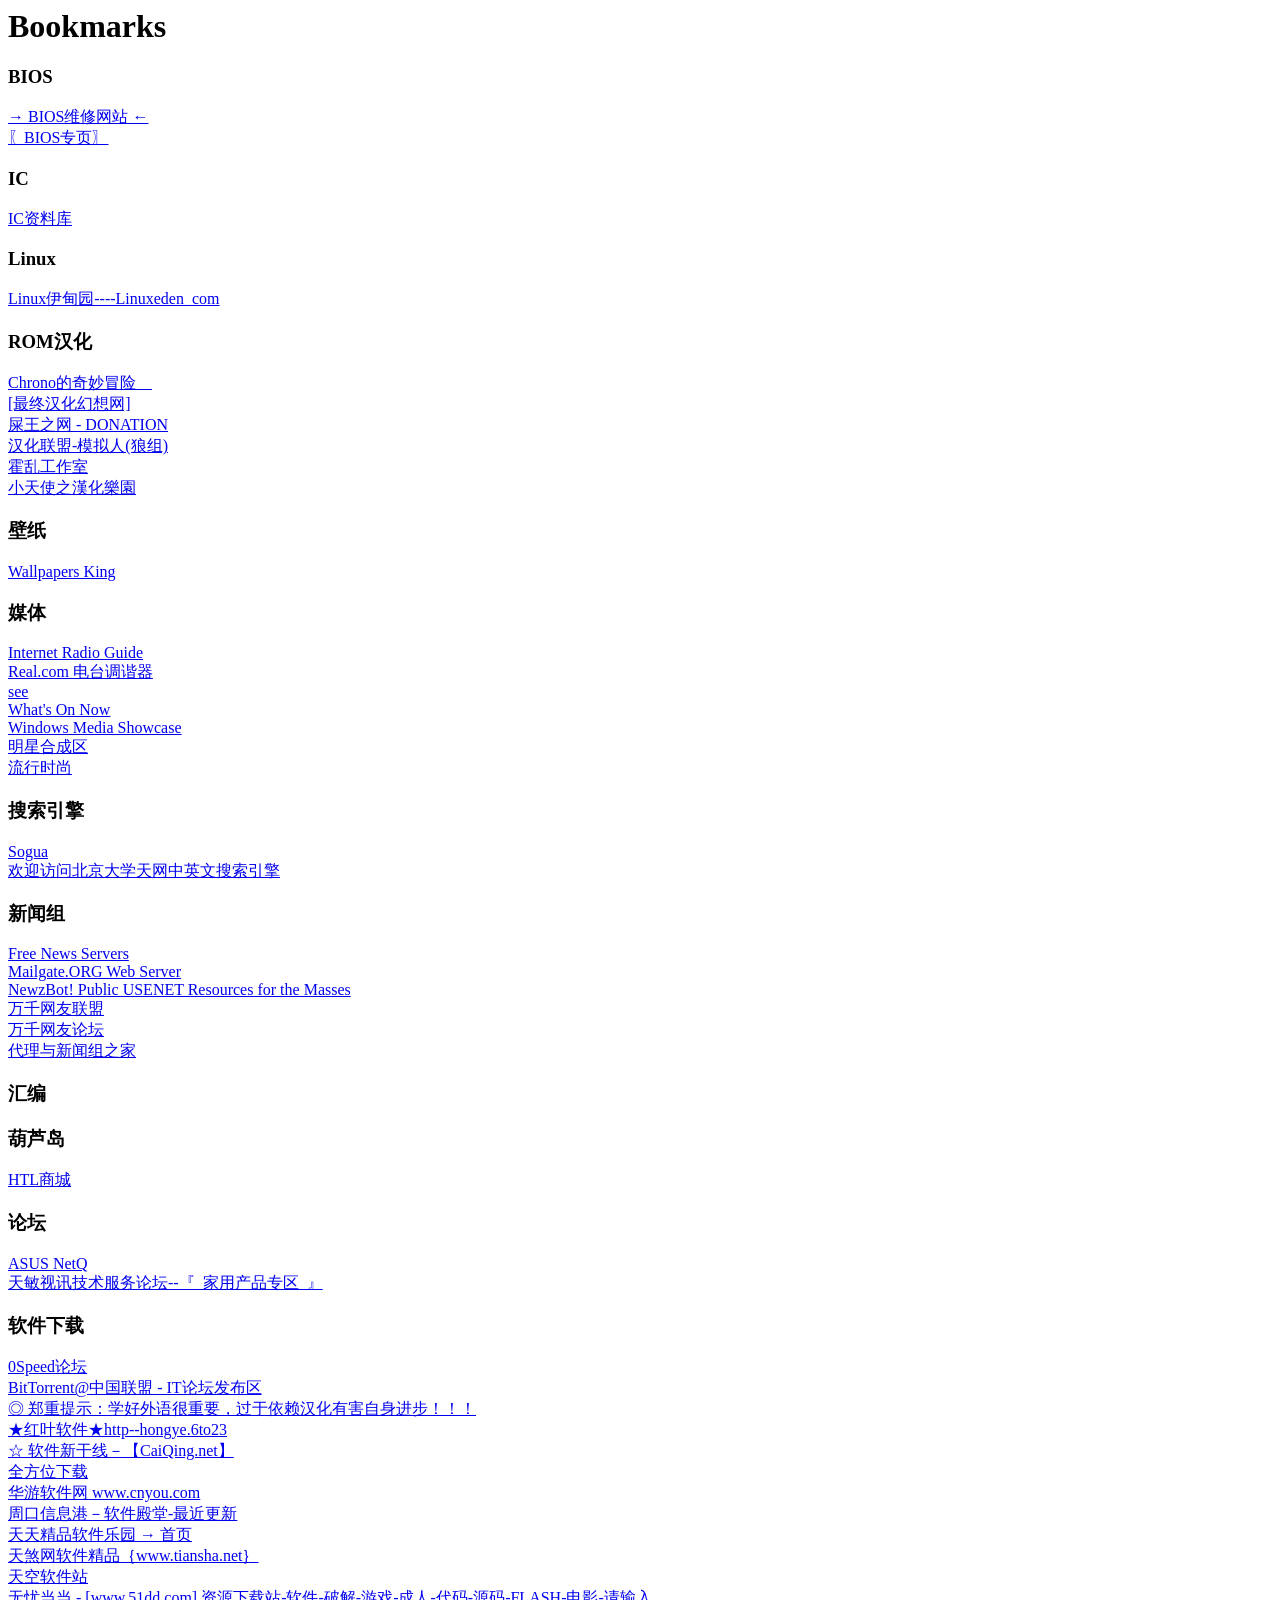
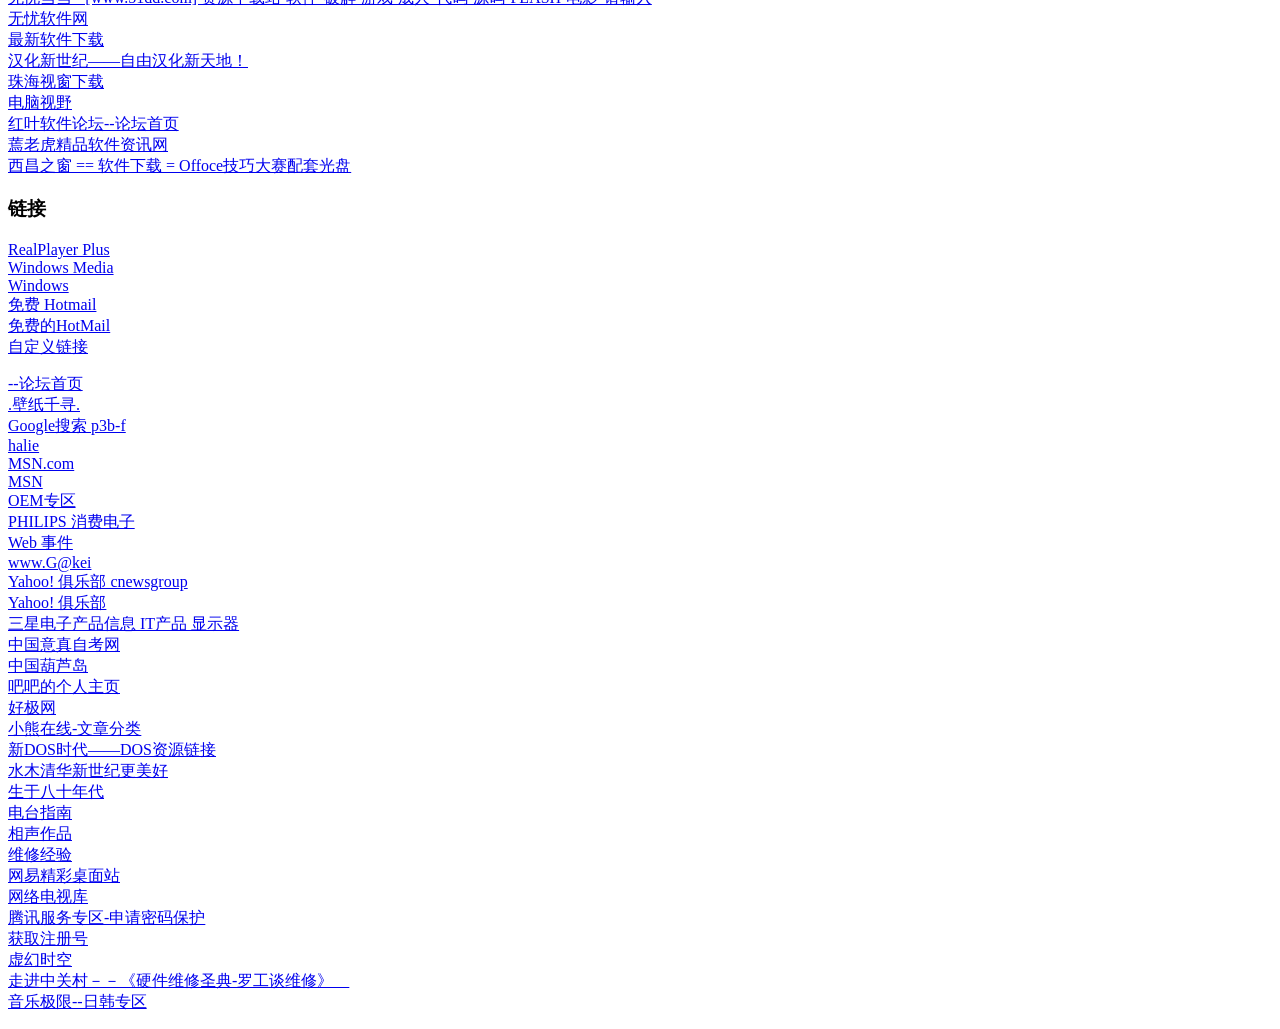
<file: temp/bookmark.htm>
<!DOCTYPE NETSCAPE-Bookmark-file-1>
<!-- This is an automatically generated file.
It will be read and overwritten.
Do Not Edit! -->
<META HTTP-EQUIV="Content-Type" CONTENT="text/html; charset=utf-8">
<TITLE>Bookmarks</TITLE>
<H1>Bookmarks</H1>
<DL><p>
    <DT><H3 FOLDED ADD_DATE="1064907296">BIOS</H3>
    <DL><p>
        <DT><A HREF="http://www.biosrepair.com/" ADD_DATE="1064907296" LAST_VISIT="1067665947" LAST_MODIFIED="1064907296">→ BIOS维修网站 ←</A>
        <DT><A HREF="http://www.rebios.net/" ADD_DATE="1064907296" LAST_VISIT="1067665947" LAST_MODIFIED="1064907296">〖BIOS专页〗</A>
    </DL><p>
    <DT><H3 FOLDED ADD_DATE="1064907296">IC</H3>
    <DL><p>
        <DT><A HREF="http://www.21icsearch.com/searchpdf/default.asp" ADD_DATE="1064907296" LAST_VISIT="1067665947" LAST_MODIFIED="1064907296">IC资料库</A>
    </DL><p>
    <DT><H3 FOLDED ADD_DATE="1064907296">Linux</H3>
    <DL><p>
        <DT><A HREF="http://www.linuxeden.com/" ADD_DATE="1064907296" LAST_VISIT="1067666623" LAST_MODIFIED="1064907296">Linux伊甸园----Linuxeden_com</A>
    </DL><p>
    <DT><H3 FOLDED ADD_DATE="1064907296">ROM汉化</H3>
    <DL><p>
        <DT><A HREF="http://www.chinaemu.net/zhuanti/chrono/" ADD_DATE="1064907296" LAST_VISIT="1067666623" LAST_MODIFIED="1064907296">Chrono的奇妙冒险　</A>
        <DT><A HREF="http://www.squarecn.net/news/" ADD_DATE="1064907296" LAST_VISIT="1067666623" LAST_MODIFIED="1064907296">[最终汉化幻想网]</A>
        <DT><A HREF="http://www.chinaemu.net/zhuanti/necrosaro/" ADD_DATE="1064907296" LAST_VISIT="1067666623" LAST_MODIFIED="1064907296">屎王之网 - DONATION</A>
        <DT><A HREF="http://www.chinaemu.net/zhuanti/lvwu/" ADD_DATE="1064907296" LAST_VISIT="1067666623" LAST_MODIFIED="1064907296">汉化联盟-模拟人(狼组)</A>
        <DT><A HREF="http://www.chinaemu.net/zhuanti/cholra/" ADD_DATE="1064907296" LAST_VISIT="1067666623" LAST_MODIFIED="1064907296">霍乱工作室</A>
        <DT><A HREF="http://www.chinaemu.net/zhuanti/angel/" ADD_DATE="1064907296" LAST_VISIT="1067666623" LAST_MODIFIED="1064907296">小天使之漢化樂園</A>
    </DL><p>
    <DT><H3 FOLDED ADD_DATE="1064907296">壁纸</H3>
    <DL><p>
        <DT><A HREF="http://www.wallpapersking.com/" ADD_DATE="1064907296" LAST_VISIT="1067666623" LAST_MODIFIED="1064907296">Wallpapers King</A>
    </DL><p>
    <DT><H3 FOLDED ADD_DATE="1064904498">媒体</H3>
    <DL><p>
        <DT><A HREF="http://www.microsoft.com/isapi/redir.dll?prd=windows&sbp=mediaplayer&ar=Media&sba=RadioGuide&pver=6.2" ADD_DATE="1064904498" LAST_VISIT="1067666623" LAST_MODIFIED="1064904505">Internet Radio Guide</A>
        <DT><A HREF="http://realguide.real.com/stations/" ADD_DATE="1064907296" LAST_VISIT="1067666623" LAST_MODIFIED="1064907296">Real.com 电台调谐器</A>
        <DT><A HREF="http://see8888.vicp.net/cgi-bin/lb5000/leoboard.cgi" ADD_DATE="1064907296" LAST_VISIT="1067666623" LAST_MODIFIED="1064907296">see</A>
        <DT><A HREF="http://www.microsoft.com/isapi/redir.dll?prd=ntserver&sbp=netshow&ar=NetShow&sba=Events&pver=3.0" ADD_DATE="1064904498" LAST_VISIT="1067666623" LAST_MODIFIED="1064904505">What's On Now</A>
        <DT><A HREF="http://www.microsoft.com/isapi/redir.dll?prd=windows&sbp=mediaplayer&ar=Media&sba=Guide&pver=6.2" ADD_DATE="1064904498" LAST_VISIT="1067666623" LAST_MODIFIED="1064904505">Windows Media Showcase</A>
        <DT><A HREF="http://see8888.vicp.net/cgi-bin/lb5000/forums.cgi?forum=27" ADD_DATE="1064907296" LAST_VISIT="1067666623" LAST_MODIFIED="1064907296">明星合成区</A>
        <DT><A HREF="http://www.microsoft.com/isapi/redir.dll?prd=ntserver&sbp=netshow&ar=NetShow&sba=Events&pver=3.0" ADD_DATE="1064907296" LAST_VISIT="1067666623" LAST_MODIFIED="1064907296">流行时尚</A>
    </DL><p>
    <DT><H3 FOLDED ADD_DATE="1064907297">搜索引擎</H3>
    <DL><p>
        <DT><A HREF="http://www.sogua.com/mp3/index.asp" ADD_DATE="1064907297" LAST_VISIT="1067666623" LAST_MODIFIED="1064907297">Sogua</A>
        <DT><A HREF="http://e.pku.edu.cn/" ADD_DATE="1064907297" LAST_VISIT="1067666623" LAST_MODIFIED="1064907297">欢迎访问北京大学天网中英文搜索引擎</A>
    </DL><p>
    <DT><H3 FOLDED ADD_DATE="1064907297">新闻组</H3>
    <DL><p>
        <DT><A HREF="http://freenews.maxbaud.net/newspage.html?date=2001-06-29" ADD_DATE="1064907297" LAST_VISIT="1067666623" LAST_MODIFIED="1064907297">Free News Servers</A>
        <DT><A HREF="http://www.mailgate.org/index.html.en" ADD_DATE="1064907297" LAST_VISIT="1067666623" LAST_MODIFIED="1064907297">Mailgate.ORG Web Server</A>
        <DT><A HREF="http://www.newzbot.com/" ADD_DATE="1064907297" LAST_VISIT="1067666623" LAST_MODIFIED="1064907297">NewzBot! Public USENET Resources for the Masses</A>
        <DT><A HREF="http://wqunion.51.net/" ADD_DATE="1064907297" LAST_VISIT="1067666623" LAST_MODIFIED="1064907297">万千网友联盟</A>
        <DT><A HREF="http://babanet.51.net/cgi-bin/lb5000/leoboard.cgi" ADD_DATE="1064907297" LAST_VISIT="1067666623" LAST_MODIFIED="1064907297">万千网友论坛</A>
        <DT><A HREF="http://proxyandnews.126.com/" ADD_DATE="1064907297" LAST_VISIT="1067666623" LAST_MODIFIED="1064907297">代理与新闻组之家</A>
    </DL><p>
    <DT><H3 FOLDED ADD_DATE="1064907297">汇编</H3>
    <DL><p>
    </DL><p>
    <DT><H3 FOLDED ADD_DATE="1064907297">葫芦岛</H3>
    <DL><p>
        <DT><A HREF="http://www.hldchina.com/dz/" ADD_DATE="1064907297" LAST_VISIT="1067666624" LAST_MODIFIED="1064907297">HTL商城</A>
    </DL><p>
    <DT><H3 FOLDED ADD_DATE="1064907297">论坛</H3>
    <DL><p>
        <DT><A HREF="http://netq.asus.com.cn/index.asp" ADD_DATE="1064907297" LAST_VISIT="1067666624" LAST_MODIFIED="1064907297">ASUS NetQ</A>
        <DT><A HREF="http://www.10moons.com/bbsok/list.asp?boardid=21" ADD_DATE="1064907297" LAST_VISIT="1067666624" LAST_MODIFIED="1064907297">天敏视讯技术服务论坛--『_家用产品专区_』</A>
    </DL><p>
    <DT><H3 FOLDED ADD_DATE="1064907297">软件下载</H3>
    <DL><p>
        <DT><A HREF="http://www.0speed.org/index.php?sid=522b42ca4eb38ce96159dea6eec9bcef" ADD_DATE="1064907297" LAST_VISIT="1067666624" LAST_MODIFIED="1064907297">0Speed论坛</A>
        <DT><A HREF="http://bt.itbbs.net/bt/itbbs/?s=&perpage=120&pagenumber=2" ADD_DATE="1064907297" LAST_VISIT="1067666624" LAST_MODIFIED="1064907297">BitTorrent@中国联盟 - IT论坛发布区</A>
        <DT><A HREF="http://202.101.237.103/f/jwjjt/index.html" ADD_DATE="1064907297" LAST_VISIT="1067666624" LAST_MODIFIED="1064907297">◎ 郑重提示：学好外语很重要，过于依赖汉化有害自身进步！！！</A>
        <DT><A HREF="http://hongye.6to23.com/" ADD_DATE="1064907297" LAST_VISIT="1067666624" LAST_MODIFIED="1064907297">★红叶软件★http--hongye.6to23</A>
        <DT><A HREF="http://www.caiqing.net/" ADD_DATE="1064907297" LAST_VISIT="1067666624" LAST_MODIFIED="1064907297">☆ 软件新干线－【CaiQing.net】</A>
        <DT><A HREF="http://www.fixdown.com/fixdown/default.html" ADD_DATE="1064907297" LAST_VISIT="1067666624" LAST_MODIFIED="1064907297">全方位下载</A>
        <DT><A HREF="http://www.cnyou.com/down/index.html" ADD_DATE="1064907297" LAST_VISIT="1067666624" LAST_MODIFIED="1064907297">华游软件网 www.cnyou.com</A>
        <DT><A HREF="http://soft.zkinfo.ha.cn/softkinds.asp" ADD_DATE="1064907297" LAST_VISIT="1067666624" LAST_MODIFIED="1064907297">周口信息港－软件殿堂-最近更新</A>
        <DT><A HREF="http://ttdown.com/" ADD_DATE="1064907297" LAST_VISIT="1067666624" LAST_MODIFIED="1064907297">天天精品软件乐园 → 首页</A>
        <DT><A HREF="http://www.tiansha.net/down/index.htm" ADD_DATE="1064907297" LAST_VISIT="1067666624" LAST_MODIFIED="1064907298">天煞网软件精品｛www.tiansha.net｝</A>
        <DT><A HREF="http://www.skycn.com/" ADD_DATE="1064907298" LAST_VISIT="1067666624" LAST_MODIFIED="1064907298">天空软件站</A>
        <DT><A HREF="http://www.51dd.com/index.htm" ADD_DATE="1064907298" LAST_VISIT="1067666624" LAST_MODIFIED="1064907298">无忧当当 - [www.51dd.com] 资源下载站-软件-破解-游戏-成人-代码-源码-FLASH-电影-请输入</A>
        <DT><A HREF="http://www.51soft.com/" ADD_DATE="1064907298" LAST_VISIT="1067666624" LAST_MODIFIED="1064907298">无忧软件网</A>
        <DT><A HREF="http://jyjyjsh.363.net/jyrj/xzai1109.htm" ADD_DATE="1064907298" LAST_VISIT="1067666624" LAST_MODIFIED="1064907298">最新软件下载</A>
        <DT><A HREF="http://www.hanzify.org/class.asp?SOFT_FL=看图工具" ADD_DATE="1064907298" LAST_VISIT="1067666624" LAST_MODIFIED="1064907298">汉化新世纪——自由汉化新天地！</A>
        <DT><A HREF="http://software.yalaso.net/SoftView.asp?SoftID=689" ADD_DATE="1064907298" LAST_VISIT="1067666624" LAST_MODIFIED="1064907298">珠海视窗下载 </A>
        <DT><A HREF="http://www.pcsight.com/" ADD_DATE="1064907298" LAST_VISIT="1067666624" LAST_MODIFIED="1064907298">电脑视野</A>
        <DT><A HREF="http://bbs.coolboysky.com/index.asp" ADD_DATE="1064907298" LAST_VISIT="1067666624" LAST_MODIFIED="1064907298">红叶软件论坛--论坛首页</A>
        <DT><A HREF="http://www.softlake.com/index.htm" ADD_DATE="1064907298" LAST_VISIT="1067666624" LAST_MODIFIED="1064907298">蔫老虎精品软件资讯网</A>
        <DT><A HREF="http://www.xichang-window.com/software/SoftView.Asp?SoftID=413" ADD_DATE="1064907298" LAST_VISIT="1067666624" LAST_MODIFIED="1064907298">西昌之窗 == 软件下载 = Offoce技巧大赛配套光盘</A>
    </DL><p>
    <DT><H3 FOLDED ADD_DATE="1064904504">链接</H3>
    <DL><p>
        <DT><A HREF="http://pluszone.real.com" ADD_DATE="1064907298" LAST_VISIT="1067666624" LAST_MODIFIED="1064907298">RealPlayer Plus</A>
        <DT><A HREF="http://www.windowsmedia.com/" ADD_DATE="1064907298" LAST_VISIT="1067666624" LAST_MODIFIED="1064930598">Windows Media</A>
        <DT><A HREF="http://www.microsoft.com/isapi/redir.dll?prd=ie&ar=windows" ADD_DATE="1064904524" LAST_VISIT="1067666624" LAST_MODIFIED="1064930598">Windows</A>
        <DT><A HREF="http://www.microsoft.com/isapi/redir.dll?prd=ie&ar=hotmail" ADD_DATE="1064907298" LAST_VISIT="1067666624" LAST_MODIFIED="1064907298">免费 Hotmail</A>
        <DT><A HREF="http://www.microsoft.com/isapi/redir.dll?prd=ie&ar=hotmail" ADD_DATE="1064904524" LAST_VISIT="1067666624" LAST_MODIFIED="1064930598">免费的HotMail</A>
        <DT><A HREF="http://www.microsoft.com/isapi/redir.dll?prd=ie&pver=5.0&ar=CLinks" ADD_DATE="1064904524" LAST_VISIT="1067666624" LAST_MODIFIED="1064930598">自定义链接</A>
    </DL><p>
    <DT><A HREF="http://freehost19.websamba.com:8081/sea-bug/" ADD_DATE="1064907299" LAST_VISIT="1067665946" LAST_MODIFIED="1064907299">--论坛首页</A>
    <DT><A HREF="http://desk.xxinfo.ha.cn/" ADD_DATE="1064985282" LAST_VISIT="1067665945" LAST_MODIFIED="1064985283">.壁纸千寻.</A>
    <DT><A HREF="http://www.google.com/search?q=p3b-f&hl=zh-CN&lr=lang_zh-CN&ie=UTF-8&oe=UTF-8&start=40&sa=N" ADD_DATE="1064907300" LAST_VISIT="1067665945" LAST_MODIFIED="1064907300">Google搜索 p3b-f</A>
    <DT><A HREF="http://www.cnradio.com/library/lbjy/haliboteyumofashi/index.html" ADD_DATE="1064907300" LAST_VISIT="1067665945" LAST_MODIFIED="1064907300">halie</A>
    <DT><A HREF="http://www.microsoft.com/isapi/redir.dll?prd=ie&pver=5.0&ar=IStart" ADD_DATE="1064907300" LAST_VISIT="1067665945" LAST_MODIFIED="1064930597">MSN.com</A>
    <DT><A HREF="http://www.microsoft.com/isapi/redir.dll?prd=ie&pver=5.0&ar=IStart" ADD_DATE="1064904524" LAST_VISIT="1067665945" LAST_MODIFIED="1064904524">MSN</A>
    <DT><A HREF="http://www.microstone.net/cdr/oem.asp" ADD_DATE="1064907300" LAST_VISIT="1067665945" LAST_MODIFIED="1064907300">OEM专区</A>
    <DT><A HREF="http://www.philips.monitors.com.cn/107d.asp" ADD_DATE="1064907300" LAST_VISIT="1067665945" LAST_MODIFIED="1064907300">PHILIPS 消费电子</A>
    <DT><A HREF="http://www.microsoft.com/isapi/redir.dll?prd=windows&sbp=mediaplayer&plcid=&pver=5.2&os=&over=&olcid=&clcid=&ar=Media&sba=Showcase&o1=&o2=&o3=" ADD_DATE="1064904524" LAST_VISIT="1067665945" LAST_MODIFIED="1064904524">Web 事件</A>
    <DT><A HREF="http://www.gakei.com/index.html" ADD_DATE="1064907300" LAST_VISIT="1067665946" LAST_MODIFIED="1064907300">www.G@kei</A>
    <DT><A HREF="http://cn.clubs.yahoo.com/clubs/cnewsgroup" ADD_DATE="1064907300" LAST_VISIT="1067665946" LAST_MODIFIED="1064907300">Yahoo! 俱乐部 cnewsgroup</A>
    <DT><A HREF="http://cn.edit.clubs.yahoo.com/config/finish_create_group" ADD_DATE="1064907300" LAST_VISIT="1067665946" LAST_MODIFIED="1064907300">Yahoo! 俱乐部</A>
    <DT><A HREF="http://www.samsung.com.cn/products/product_monitor/monitor_765mb.html" ADD_DATE="1064907300" LAST_VISIT="1067665946" LAST_MODIFIED="1064907300">三星电子产品信息  IT产品  显示器</A>
    <DT><A HREF="http://zk163.com/" ADD_DATE="1064907300" LAST_VISIT="1067666624" LAST_MODIFIED="1064907300">中国意真自考网</A>
    <DT><A HREF="http://www.hld.gov.cn/" ADD_DATE="1064907300" LAST_VISIT="1067666624" LAST_MODIFIED="1064907300">中国葫芦岛</A>
    <DT><A HREF="http://babanet.51.net/htm/1.htm" ADD_DATE="1064907300" LAST_VISIT="1067665946" LAST_MODIFIED="1064907300">吧吧的个人主页</A>
    <DT><A HREF="http://www.hooji.com/" ADD_DATE="1064907301" LAST_VISIT="1067665946" LAST_MODIFIED="1064907301">好极网</A>
    <DT><A HREF="http://www.beareyes.com/2/data/bear/wz180/index.htm" ADD_DATE="1064907301" LAST_VISIT="1067666624" LAST_MODIFIED="1064907301">小熊在线-文章分类</A>
    <DT><A HREF="http://firststep.ahwww.com/newdos/doslinks.html" ADD_DATE="1064907301" LAST_VISIT="1067666624" LAST_MODIFIED="1064907301">新DOS时代——DOS资源链接</A>
    <DT><A HREF="http://bbs.tsinghua.edu.cn/" ADD_DATE="1064907301" LAST_VISIT="1067666624" LAST_MODIFIED="1064907301">水木清华新世纪更美好</A>
    <DT><A HREF="http://www.y80s.com/" ADD_DATE="1064907301" LAST_VISIT="1067665946" LAST_MODIFIED="1064907301">生于八十年代</A>
    <DT><A HREF="http://www.microsoft.com/isapi/redir.dll?prd=windows&sbp=mediaplayer&plcid=&pver=6.1&os=&over=&olcid=&clcid=&ar=Media&sba=RadioBar&o1=&o2=&o3=" ADD_DATE="1064904524" LAST_VISIT="1067665946" LAST_MODIFIED="1064930598">电台指南</A>
    <DT><A HREF="http://www.kpworld.com/xiangsheng/zuopin/luyin/qita.htm" ADD_DATE="1064907301" LAST_VISIT="1067666624" LAST_MODIFIED="1064907301">相声作品</A>
    <DT><A HREF="http://asp.7i24.com/zhyush/fxdz/wxjy/" ADD_DATE="1064907301" LAST_VISIT="1067666624" LAST_MODIFIED="1064907301">维修经验</A>
    <DT><A HREF="http://desktop.163.com/first.php?check_fonts=深田恭子&no=all&mo=alls&page=14" ADD_DATE="1064907301" LAST_VISIT="1067666624" LAST_MODIFIED="1064907301">网易精彩桌面站</A>
    <DT><A HREF="http://www.5959ltys.com/nettv/index.asp" ADD_DATE="1064907302" LAST_VISIT="1067666624" LAST_MODIFIED="1064907302">网络电视库</A>
    <DT><A HREF="http://service.tencent.com/reg/register.shtml" ADD_DATE="1064907302" LAST_VISIT="1067666624" LAST_MODIFIED="1064907302">腾讯服务专区-申请密码保护</A>
    <DT><A HREF="http://www.lxsk.com/reg/getsn.aspx" ADD_DATE="1067325036" LAST_VISIT="1067665946" LAST_MODIFIED="1067325041">获取注册号</A>
    <DT><A HREF="http://ldr.3322.net/new.htm" ADD_DATE="1064907302" LAST_VISIT="1067666624" LAST_MODIFIED="1064907302">虚幻时空</A>
    <DT><A HREF="http://www.intozgc.com/book/" ADD_DATE="1064907302" LAST_VISIT="1067666624" LAST_MODIFIED="1064907302">走进中关村－－《硬件维修圣典-罗工谈维修》　</A>
    <DT><A HREF="http://www.chinamp3.com/news/album/disc_html/disc701.php" ADD_DATE="1064907302" LAST_VISIT="1067666624" LAST_MODIFIED="1064907302">音乐极限--日韩专区</A>
</DL><p>
</file>
